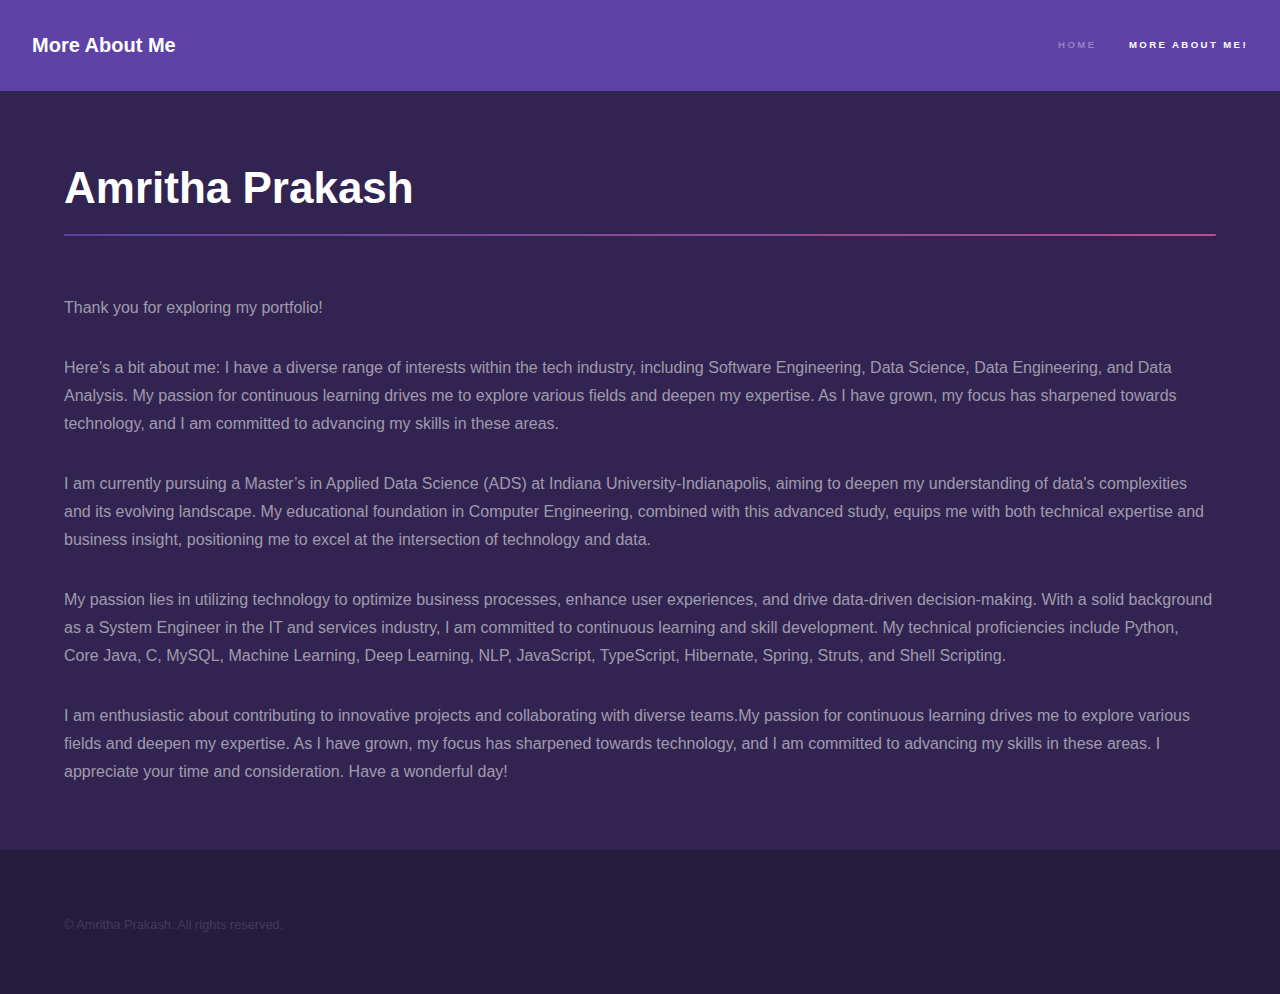
<file: moreaboutme.html>
<!DOCTYPE HTML>
<!--
	Hyperspace by HTML5 UP
	html5up.net | @ajlkn
	Free for personal and commercial use under the CCA 3.0 license (html5up.net/license)
-->
<html>
	<head>
		<title>Amritha - More about me!P</title>
		<meta charset="utf-8" />
		<meta name="viewport" content="width=device-width, initial-scale=1, user-scalable=no" />
		<link rel="stylesheet" href="assets/css/main.css" />
		<noscript><link rel="stylesheet" href="assets/css/noscript.css" /></noscript>
	</head>
	<body class="is-preload">

		<!-- Header -->
			<header id="header">
				<a href="index.html" class="title">More About Me</a>
				<nav>
					<ul>
						<li><a href="index.html">Home</a></li>
						<li><a href="moreaboutme.html" class="active">More About Me!</a></li>
					</ul>
				</nav>
			</header>

		<!-- Wrapper -->
			<div id="wrapper">

				<!-- Main -->
					<section id="main" class="wrapper">
						<div class="inner">
							<h1 class="major">Amritha Prakash</h1>
							<!--<span class="image fit"><img src="images/pic04.jpg" alt="" /></span>-->
							<p>Thank you for exploring my portfolio!</p>
							<p>Here’s a bit about me: I have a diverse range of interests within the tech industry, including Software Engineering, Data Science, Data Engineering, and Data Analysis. My passion for continuous learning drives me to explore various fields and deepen my expertise. As I have grown, my focus has sharpened towards technology, and I am committed to advancing my skills in these areas.</p>
							<p>I am currently pursuing a Master’s in Applied Data Science (ADS) at Indiana University-Indianapolis, aiming to deepen my understanding of data's complexities and its evolving landscape. My educational foundation in Computer Engineering, combined with this advanced study, equips me with both technical expertise and business insight, positioning me to excel at the intersection of technology and data.</p>
							<p>My passion lies in utilizing technology to optimize business processes, enhance user experiences, and drive data-driven decision-making. With a solid background as a System Engineer in the IT and services industry, I am committed to continuous learning and skill development. My technical proficiencies include Python, Core Java, C, MySQL, Machine Learning, Deep Learning, NLP, JavaScript, TypeScript, Hibernate, Spring, Struts, and Shell Scripting.</p>
							<p>I am enthusiastic about contributing to innovative projects and collaborating with diverse teams.My passion for continuous learning drives me to explore various fields and deepen my expertise. As I have grown, my focus has sharpened towards technology, and I am committed to advancing my skills in these areas. I appreciate your time and consideration. Have a wonderful day!</p>
						</div>
					</section>

			</div>

		<!-- Footer -->
			<footer id="footer" class="wrapper alt">
				<div class="inner">
					<ul class="menu">
						<li>&copy; Amritha Prakash. All rights reserved.</li>
					</ul>
				</div>
			</footer>

		<!-- Scripts -->
			<script src="assets/js/jquery.min.js"></script>
			<script src="assets/js/jquery.scrollex.min.js"></script>
			<script src="assets/js/jquery.scrolly.min.js"></script>
			<script src="assets/js/browser.min.js"></script>
			<script src="assets/js/breakpoints.min.js"></script>
			<script src="assets/js/util.js"></script>
			<script src="assets/js/main.js"></script>

	</body>
</html>
</file>
<file: assets/css/noscript.css>
/*
	Hyperspace by HTML5 UP
	html5up.net | @ajlkn
	Free for personal and commercial use under the CCA 3.0 license (html5up.net/license)
*/

/* Spotlights */

	.spotlights > section > .image:before {
		opacity: 0 !important;
	}

	.spotlights > section > .content > .inner {
		-moz-transform: none !important;
		-webkit-transform: none !important;
		-ms-transform: none !important;
		transform: none !important;
		opacity: 1 !important;
	}

/* Wrapper */

	.wrapper > .inner {
		opacity: 1 !important;
		-moz-transform: none !important;
		-webkit-transform: none !important;
		-ms-transform: none !important;
		transform: none !important;
	}

/* Sidebar */

	#sidebar > .inner {
		opacity: 1 !important;
	}

	#sidebar nav > ul > li {
		-moz-transform: none !important;
		-webkit-transform: none !important;
		-ms-transform: none !important;
		transform: none !important;
		opacity: 1 !important;
	}
</file>
<file: assets/css/main.css>
@import url(fontawesome-all.min.css);

/*
	Hyperspace by HTML5 UP
	html5up.net | @ajlkn
	Free for personal and commercial use under the CCA 3.0 license (html5up.net/license)
*/

html, body, div, span, applet, object,
iframe, h1, h2, h3, h4, h5, h6, p, blockquote,
pre, a, abbr, acronym, address, big, cite,
code, del, dfn, em, img, ins, kbd, q, s, samp,
small, strike, strong, sub, sup, tt, var, b,
u, i, center, dl, dt, dd, ol, ul, li, fieldset,
form, label, legend, table, caption, tbody,
tfoot, thead, tr, th, td, article, aside,
canvas, details, embed, figure, figcaption,
footer, header, hgroup, menu, nav, output, ruby,
section, summary, time, mark, audio, video {
	margin: 0;
	padding: 0;
	border: 0;
	font-size: 100%;
	font: inherit;
	vertical-align: baseline;}

article, aside, details, figcaption, figure,
footer, header, hgroup, menu, nav, section {
	display: block;}

body {
	line-height: 1;
}

ol, ul {
	list-style: none;
}

blockquote, q {
	quotes: none;
}

	blockquote:before, blockquote:after, q:before, q:after {
		content: '';
		content: none;
	}

table {
	border-collapse: collapse;
	border-spacing: 0;
}

body {
	-webkit-text-size-adjust: none;
}

mark {
	background-color: transparent;
	color: inherit;
}

input::-moz-focus-inner {
	border: 0;
	padding: 0;
}

input, select, textarea {
	-moz-appearance: none;
	-webkit-appearance: none;
	-ms-appearance: none;
	appearance: none;
}

/* Basic */

	@-ms-viewport {
		width: device-width;
	}

	body {
		-ms-overflow-style: scrollbar;
	}

	@media screen and (max-width: 480px) {

		html, body {
			min-width: 320px;
		}

	}

	html {
		box-sizing: border-box;
	}

	*, *:before, *:after {
		box-sizing: inherit;
	}

	body {
		background: #312450;
	}

		body.is-preload *, body.is-preload *:before, body.is-preload *:after {
			-moz-animation: none !important;
			-webkit-animation: none !important;
			-ms-animation: none !important;
			animation: none !important;
			-moz-transition: none !important;
			-webkit-transition: none !important;
			-ms-transition: none !important;
			transition: none !important;
		}

/* Type */

	body, input, select, textarea {
		color: rgba(255, 255, 255, 0.55);
		font-family: Arial, Helvetica, sans-serif;
		font-size: 16.5pt;
		font-weight: normal;
		line-height: 1.75;
	}

		@media screen and (max-width: 1680px) {

			body, input, select, textarea {
				font-size: 13pt;
			}

		}

		@media screen and (max-width: 1280px) {

			body, input, select, textarea {
				font-size: 12pt;
			}

		}

		@media screen and (max-width: 360px) {

			body, input, select, textarea {
				font-size: 11pt;
			}

		}

	a {
		-moz-transition: color 0.2s ease, border-bottom-color 0.2s ease;
		-webkit-transition: color 0.2s ease, border-bottom-color 0.2s ease;
		-ms-transition: color 0.2s ease, border-bottom-color 0.2s ease;
		transition: color 0.2s ease, border-bottom-color 0.2s ease;
		border-bottom: dotted 1px rgba(255, 255, 255, 0.35);
		color: inherit;
		text-decoration: none;
	}

		a:hover {
			border-bottom-color: transparent;
			color: #ffffff;
		}

	strong, b {
		color: #ffffff;
		font-weight: bold;
	}

	em, i {
		font-style: italic;
	}

	p {
		margin: 0 0 2em 0;
	}

	h1, h2, h3, h4, h5, h6 {
		color: #ffffff;
		font-weight: bold;
		line-height: 1.5;
		margin: 0 0 0.5em 0;
	}

		h1 a, h2 a, h3 a, h4 a, h5 a, h6 a {
			color: inherit;
			text-decoration: none;
		}

	h1 {
		font-size: 2.75em;
	}

		h1.major {
			margin: 0 0 1.3em 0;
			position: relative;
			padding-bottom: 0.35em;
		}

			h1.major:after {
				background-image: -moz-linear-gradient(to right, #5e42a6, #b74e91);
				background-image: -webkit-linear-gradient(to right, #5e42a6, #b74e91);
				background-image: -ms-linear-gradient(to right, #5e42a6, #b74e91);
				background-image: linear-gradient(to right, #5e42a6, #b74e91);
				-moz-transition: max-width 0.2s ease;
				-webkit-transition: max-width 0.2s ease;
				-ms-transition: max-width 0.2s ease;
				transition: max-width 0.2s ease;
				border-radius: 0.2em;
				bottom: 0;
				content: '';
				height: 0.05em;
				position: absolute;
				right: 0;
				width: 100%;
			}

	h2 {
		font-size: 1.75em;
	}

	h3 {
		font-size: 1.1em;
	}

	h4 {
		font-size: 1em;
	}

	h5 {
		font-size: 0.8em;
	}

	h6 {
		font-size: 0.6em;
	}

	@media screen and (max-width: 736px) {

		h1 {
			font-size: 2em;
		}

		h2 {
			font-size: 1.25em;
		}

		h3 {
			font-size: 1em;
		}

		h4 {
			font-size: 0.8em;
		}

		h5 {
			font-size: 0.6em;
		}

		h6 {
			font-size: 0.6em;
		}

	}

	sub {
		font-size: 0.8em;
		position: relative;
		top: 0.5em;
	}

	sup {
		font-size: 0.8em;
		position: relative;
		top: -0.5em;
	}

	blockquote {
		border-left: solid 4px rgba(255, 255, 255, 0.15);
		font-style: italic;
		margin: 0 0 2em 0;
		padding: 0.5em 0 0.5em 2em;
	}

	code {
		background: rgba(255, 255, 255, 0.05);
		border-radius: 0.25em;
		border: solid 1px rgba(255, 255, 255, 0.15);
		font-family: "Courier New", monospace;
		font-size: 0.9em;
		margin: 0 0.25em;
		padding: 0.25em 0.65em;
	}

	pre {
		-webkit-overflow-scrolling: touch;
		font-family: "Courier New", monospace;
		font-size: 0.9em;
		margin: 0 0 2em 0;
	}

		pre code {
			display: block;
			line-height: 1.75em;
			padding: 1em 1.5em;
			overflow-x: auto;
		}

	hr {
		border: 0;
		border-bottom: solid 1px rgba(255, 255, 255, 0.15);
		margin: 2em 0;
	}

		hr.major {
			margin: 3em 0;
		}

	.align-left {
		text-align: left;
	}

	.align-center {
		text-align: center;
	}

	.align-right {
		text-align: right;
	}

/* Row */

	.row {
		display: flex;
		flex-wrap: wrap;
		box-sizing: border-box;
		align-items: stretch;
	}

		.row > * {
			box-sizing: border-box;
		}

		.row.gtr-uniform > * > :last-child {
			margin-bottom: 0;
		}

		.row.aln-left {
			justify-content: flex-start;
		}

		.row.aln-center {
			justify-content: center;
		}

		.row.aln-right {
			justify-content: flex-end;
		}

		.row.aln-top {
			align-items: flex-start;
		}

		.row.aln-middle {
			align-items: center;
		}

		.row.aln-bottom {
			align-items: flex-end;
		}

		.row > .imp {
			order: -1;
		}

		.row > .col-1 {
			width: 8.33333%;
		}

		.row > .off-1 {
			margin-left: 8.33333%;
		}

		.row > .col-2 {
			width: 16.66667%;
		}

		.row > .off-2 {
			margin-left: 16.66667%;
		}

		.row > .col-3 {
			width: 25%;
		}

		.row > .off-3 {
			margin-left: 25%;
		}

		.row > .col-4 {
			width: 33.33333%;
		}

		.row > .off-4 {
			margin-left: 33.33333%;
		}

		.row > .col-5 {
			width: 41.66667%;
		}

		.row > .off-5 {
			margin-left: 41.66667%;
		}

		.row > .col-6 {
			width: 50%;
		}

		.row > .off-6 {
			margin-left: 50%;
		}

		.row > .col-7 {
			width: 58.33333%;
		}

		.row > .off-7 {
			margin-left: 58.33333%;
		}

		.row > .col-8 {
			width: 66.66667%;
		}

		.row > .off-8 {
			margin-left: 66.66667%;
		}

		.row > .col-9 {
			width: 75%;
		}

		.row > .off-9 {
			margin-left: 75%;
		}

		.row > .col-10 {
			width: 83.33333%;
		}

		.row > .off-10 {
			margin-left: 83.33333%;
		}

		.row > .col-11 {
			width: 91.66667%;
		}

		.row > .off-11 {
			margin-left: 91.66667%;
		}

		.row > .col-12 {
			width: 100%;
		}

		.row > .off-12 {
			margin-left: 100%;
		}

		.row.gtr-0 {
			margin-top: 0;
			margin-left: 0em;
		}

			.row.gtr-0 > * {
				padding: 0 0 0 0em;
			}

			.row.gtr-0.gtr-uniform {
				margin-top: 0em;
			}

				.row.gtr-0.gtr-uniform > * {
					padding-top: 0em;
				}

		.row.gtr-25 {
			margin-top: 0;
			margin-left: -0.375em;
		}

			.row.gtr-25 > * {
				padding: 0 0 0 0.375em;
			}

			.row.gtr-25.gtr-uniform {
				margin-top: -0.375em;
			}

				.row.gtr-25.gtr-uniform > * {
					padding-top: 0.375em;
				}

		.row.gtr-50 {
			margin-top: 0;
			margin-left: -0.75em;
		}

			.row.gtr-50 > * {
				padding: 0 0 0 0.75em;
			}

			.row.gtr-50.gtr-uniform {
				margin-top: -0.75em;
			}

				.row.gtr-50.gtr-uniform > * {
					padding-top: 0.75em;
				}

		.row {
			margin-top: 0;
			margin-left: -1.5em;
		}

			.row > * {
				padding: 0 0 0 1.5em;
			}

			.row.gtr-uniform {
				margin-top: -1.5em;
			}

				.row.gtr-uniform > * {
					padding-top: 1.5em;
				}

		.row.gtr-150 {
			margin-top: 0;
			margin-left: -2.25em;
		}

			.row.gtr-150 > * {
				padding: 0 0 0 2.25em;
			}

			.row.gtr-150.gtr-uniform {
				margin-top: -2.25em;
			}

				.row.gtr-150.gtr-uniform > * {
					padding-top: 2.25em;
				}

		.row.gtr-200 {
			margin-top: 0;
			margin-left: -3em;
		}

			.row.gtr-200 > * {
				padding: 0 0 0 3em;
			}

			.row.gtr-200.gtr-uniform {
				margin-top: -3em;
			}

				.row.gtr-200.gtr-uniform > * {
					padding-top: 3em;
				}

		@media screen and (max-width: 1680px) {

			.row {
				display: flex;
				flex-wrap: wrap;
				box-sizing: border-box;
				align-items: stretch;
			}

				.row > * {
					box-sizing: border-box;
				}

				.row.gtr-uniform > * > :last-child {
					margin-bottom: 0;
				}

				.row.aln-left {
					justify-content: flex-start;
				}

				.row.aln-center {
					justify-content: center;
				}

				.row.aln-right {
					justify-content: flex-end;
				}

				.row.aln-top {
					align-items: flex-start;
				}

				.row.aln-middle {
					align-items: center;
				}

				.row.aln-bottom {
					align-items: flex-end;
				}

				.row > .imp-xlarge {
					order: -1;
				}

				.row > .col-1-xlarge {
					width: 8.33333%;
				}

				.row > .off-1-xlarge {
					margin-left: 8.33333%;
				}

				.row > .col-2-xlarge {
					width: 16.66667%;
				}

				.row > .off-2-xlarge {
					margin-left: 16.66667%;
				}

				.row > .col-3-xlarge {
					width: 25%;
				}

				.row > .off-3-xlarge {
					margin-left: 25%;
				}

				.row > .col-4-xlarge {
					width: 33.33333%;
				}

				.row > .off-4-xlarge {
					margin-left: 33.33333%;
				}

				.row > .col-5-xlarge {
					width: 41.66667%;
				}

				.row > .off-5-xlarge {
					margin-left: 41.66667%;
				}

				.row > .col-6-xlarge {
					width: 50%;
				}

				.row > .off-6-xlarge {
					margin-left: 50%;
				}

				.row > .col-7-xlarge {
					width: 58.33333%;
				}

				.row > .off-7-xlarge {
					margin-left: 58.33333%;
				}

				.row > .col-8-xlarge {
					width: 66.66667%;
				}

				.row > .off-8-xlarge {
					margin-left: 66.66667%;
				}

				.row > .col-9-xlarge {
					width: 75%;
				}

				.row > .off-9-xlarge {
					margin-left: 75%;
				}

				.row > .col-10-xlarge {
					width: 83.33333%;
				}

				.row > .off-10-xlarge {
					margin-left: 83.33333%;
				}

				.row > .col-11-xlarge {
					width: 91.66667%;
				}

				.row > .off-11-xlarge {
					margin-left: 91.66667%;
				}

				.row > .col-12-xlarge {
					width: 100%;
				}

				.row > .off-12-xlarge {
					margin-left: 100%;
				}

				.row.gtr-0 {
					margin-top: 0;
					margin-left: 0em;
				}

					.row.gtr-0 > * {
						padding: 0 0 0 0em;
					}

					.row.gtr-0.gtr-uniform {
						margin-top: 0em;
					}

						.row.gtr-0.gtr-uniform > * {
							padding-top: 0em;
						}

				.row.gtr-25 {
					margin-top: 0;
					margin-left: -0.375em;
				}

					.row.gtr-25 > * {
						padding: 0 0 0 0.375em;
					}

					.row.gtr-25.gtr-uniform {
						margin-top: -0.375em;
					}

						.row.gtr-25.gtr-uniform > * {
							padding-top: 0.375em;
						}

				.row.gtr-50 {
					margin-top: 0;
					margin-left: -0.75em;
				}

					.row.gtr-50 > * {
						padding: 0 0 0 0.75em;
					}

					.row.gtr-50.gtr-uniform {
						margin-top: -0.75em;
					}

						.row.gtr-50.gtr-uniform > * {
							padding-top: 0.75em;
						}

				.row {
					margin-top: 0;
					margin-left: -1.5em;
				}

					.row > * {
						padding: 0 0 0 1.5em;
					}

					.row.gtr-uniform {
						margin-top: -1.5em;
					}

						.row.gtr-uniform > * {
							padding-top: 1.5em;
						}

				.row.gtr-150 {
					margin-top: 0;
					margin-left: -2.25em;
				}

					.row.gtr-150 > * {
						padding: 0 0 0 2.25em;
					}

					.row.gtr-150.gtr-uniform {
						margin-top: -2.25em;
					}

						.row.gtr-150.gtr-uniform > * {
							padding-top: 2.25em;
						}

				.row.gtr-200 {
					margin-top: 0;
					margin-left: -3em;
				}

					.row.gtr-200 > * {
						padding: 0 0 0 3em;
					}

					.row.gtr-200.gtr-uniform {
						margin-top: -3em;
					}

						.row.gtr-200.gtr-uniform > * {
							padding-top: 3em;
						}

		}

		@media screen and (max-width: 1280px) {

			.row {
				display: flex;
				flex-wrap: wrap;
				box-sizing: border-box;
				align-items: stretch;
			}

				.row > * {
					box-sizing: border-box;
				}

				.row.gtr-uniform > * > :last-child {
					margin-bottom: 0;
				}

				.row.aln-left {
					justify-content: flex-start;
				}

				.row.aln-center {
					justify-content: center;
				}

				.row.aln-right {
					justify-content: flex-end;
				}

				.row.aln-top {
					align-items: flex-start;
				}

				.row.aln-middle {
					align-items: center;
				}

				.row.aln-bottom {
					align-items: flex-end;
				}

				.row > .imp-large {
					order: -1;
				}

				.row > .col-1-large {
					width: 8.33333%;
				}

				.row > .off-1-large {
					margin-left: 8.33333%;
				}

				.row > .col-2-large {
					width: 16.66667%;
				}

				.row > .off-2-large {
					margin-left: 16.66667%;
				}

				.row > .col-3-large {
					width: 25%;
				}

				.row > .off-3-large {
					margin-left: 25%;
				}

				.row > .col-4-large {
					width: 33.33333%;
				}

				.row > .off-4-large {
					margin-left: 33.33333%;
				}

				.row > .col-5-large {
					width: 41.66667%;
				}

				.row > .off-5-large {
					margin-left: 41.66667%;
				}

				.row > .col-6-large {
					width: 50%;
				}

				.row > .off-6-large {
					margin-left: 50%;
				}

				.row > .col-7-large {
					width: 58.33333%;
				}

				.row > .off-7-large {
					margin-left: 58.33333%;
				}

				.row > .col-8-large {
					width: 66.66667%;
				}

				.row > .off-8-large {
					margin-left: 66.66667%;
				}

				.row > .col-9-large {
					width: 75%;
				}

				.row > .off-9-large {
					margin-left: 75%;
				}

				.row > .col-10-large {
					width: 83.33333%;
				}

				.row > .off-10-large {
					margin-left: 83.33333%;
				}

				.row > .col-11-large {
					width: 91.66667%;
				}

				.row > .off-11-large {
					margin-left: 91.66667%;
				}

				.row > .col-12-large {
					width: 100%;
				}

				.row > .off-12-large {
					margin-left: 100%;
				}

				.row.gtr-0 {
					margin-top: 0;
					margin-left: 0em;
				}

					.row.gtr-0 > * {
						padding: 0 0 0 0em;
					}

					.row.gtr-0.gtr-uniform {
						margin-top: 0em;
					}

						.row.gtr-0.gtr-uniform > * {
							padding-top: 0em;
						}

				.row.gtr-25 {
					margin-top: 0;
					margin-left: -0.375em;
				}

					.row.gtr-25 > * {
						padding: 0 0 0 0.375em;
					}

					.row.gtr-25.gtr-uniform {
						margin-top: -0.375em;
					}

						.row.gtr-25.gtr-uniform > * {
							padding-top: 0.375em;
						}

				.row.gtr-50 {
					margin-top: 0;
					margin-left: -0.75em;
				}

					.row.gtr-50 > * {
						padding: 0 0 0 0.75em;
					}

					.row.gtr-50.gtr-uniform {
						margin-top: -0.75em;
					}

						.row.gtr-50.gtr-uniform > * {
							padding-top: 0.75em;
						}

				.row {
					margin-top: 0;
					margin-left: -1.5em;
				}

					.row > * {
						padding: 0 0 0 1.5em;
					}

					.row.gtr-uniform {
						margin-top: -1.5em;
					}

						.row.gtr-uniform > * {
							padding-top: 1.5em;
						}

				.row.gtr-150 {
					margin-top: 0;
					margin-left: -2.25em;
				}

					.row.gtr-150 > * {
						padding: 0 0 0 2.25em;
					}

					.row.gtr-150.gtr-uniform {
						margin-top: -2.25em;
					}

						.row.gtr-150.gtr-uniform > * {
							padding-top: 2.25em;
						}

				.row.gtr-200 {
					margin-top: 0;
					margin-left: -3em;
				}

					.row.gtr-200 > * {
						padding: 0 0 0 3em;
					}

					.row.gtr-200.gtr-uniform {
						margin-top: -3em;
					}

						.row.gtr-200.gtr-uniform > * {
							padding-top: 3em;
						}

		}

		@media screen and (max-width: 980px) {

			.row {
				display: flex;
				flex-wrap: wrap;
				box-sizing: border-box;
				align-items: stretch;
			}

				.row > * {
					box-sizing: border-box;
				}

				.row.gtr-uniform > * > :last-child {
					margin-bottom: 0;
				}

				.row.aln-left {
					justify-content: flex-start;
				}

				.row.aln-center {
					justify-content: center;
				}

				.row.aln-right {
					justify-content: flex-end;
				}

				.row.aln-top {
					align-items: flex-start;
				}

				.row.aln-middle {
					align-items: center;
				}

				.row.aln-bottom {
					align-items: flex-end;
				}

				.row > .imp-medium {
					order: -1;
				}

				.row > .col-1-medium {
					width: 8.33333%;
				}

				.row > .off-1-medium {
					margin-left: 8.33333%;
				}

				.row > .col-2-medium {
					width: 16.66667%;
				}

				.row > .off-2-medium {
					margin-left: 16.66667%;
				}

				.row > .col-3-medium {
					width: 25%;
				}

				.row > .off-3-medium {
					margin-left: 25%;
				}

				.row > .col-4-medium {
					width: 33.33333%;
				}

				.row > .off-4-medium {
					margin-left: 33.33333%;
				}

				.row > .col-5-medium {
					width: 41.66667%;
				}

				.row > .off-5-medium {
					margin-left: 41.66667%;
				}

				.row > .col-6-medium {
					width: 50%;
				}

				.row > .off-6-medium {
					margin-left: 50%;
				}

				.row > .col-7-medium {
					width: 58.33333%;
				}

				.row > .off-7-medium {
					margin-left: 58.33333%;
				}

				.row > .col-8-medium {
					width: 66.66667%;
				}

				.row > .off-8-medium {
					margin-left: 66.66667%;
				}

				.row > .col-9-medium {
					width: 75%;
				}

				.row > .off-9-medium {
					margin-left: 75%;
				}

				.row > .col-10-medium {
					width: 83.33333%;
				}

				.row > .off-10-medium {
					margin-left: 83.33333%;
				}

				.row > .col-11-medium {
					width: 91.66667%;
				}

				.row > .off-11-medium {
					margin-left: 91.66667%;
				}

				.row > .col-12-medium {
					width: 100%;
				}

				.row > .off-12-medium {
					margin-left: 100%;
				}

				.row.gtr-0 {
					margin-top: 0;
					margin-left: 0em;
				}

					.row.gtr-0 > * {
						padding: 0 0 0 0em;
					}

					.row.gtr-0.gtr-uniform {
						margin-top: 0em;
					}

						.row.gtr-0.gtr-uniform > * {
							padding-top: 0em;
						}

				.row.gtr-25 {
					margin-top: 0;
					margin-left: -0.375em;
				}

					.row.gtr-25 > * {
						padding: 0 0 0 0.375em;
					}

					.row.gtr-25.gtr-uniform {
						margin-top: -0.375em;
					}

						.row.gtr-25.gtr-uniform > * {
							padding-top: 0.375em;
						}

				.row.gtr-50 {
					margin-top: 0;
					margin-left: -0.75em;
				}

					.row.gtr-50 > * {
						padding: 0 0 0 0.75em;
					}

					.row.gtr-50.gtr-uniform {
						margin-top: -0.75em;
					}

						.row.gtr-50.gtr-uniform > * {
							padding-top: 0.75em;
						}

				.row {
					margin-top: 0;
					margin-left: -1.5em;
				}

					.row > * {
						padding: 0 0 0 1.5em;
					}

					.row.gtr-uniform {
						margin-top: -1.5em;
					}

						.row.gtr-uniform > * {
							padding-top: 1.5em;
						}

				.row.gtr-150 {
					margin-top: 0;
					margin-left: -2.25em;
				}

					.row.gtr-150 > * {
						padding: 0 0 0 2.25em;
					}

					.row.gtr-150.gtr-uniform {
						margin-top: -2.25em;
					}

						.row.gtr-150.gtr-uniform > * {
							padding-top: 2.25em;
						}

				.row.gtr-200 {
					margin-top: 0;
					margin-left: -3em;
				}

					.row.gtr-200 > * {
						padding: 0 0 0 3em;
					}

					.row.gtr-200.gtr-uniform {
						margin-top: -3em;
					}

						.row.gtr-200.gtr-uniform > * {
							padding-top: 3em;
						}

		}

		@media screen and (max-width: 736px) {

			.row {
				display: flex;
				flex-wrap: wrap;
				box-sizing: border-box;
				align-items: stretch;
			}

				.row > * {
					box-sizing: border-box;
				}

				.row.gtr-uniform > * > :last-child {
					margin-bottom: 0;
				}

				.row.aln-left {
					justify-content: flex-start;
				}

				.row.aln-center {
					justify-content: center;
				}

				.row.aln-right {
					justify-content: flex-end;
				}

				.row.aln-top {
					align-items: flex-start;
				}

				.row.aln-middle {
					align-items: center;
				}

				.row.aln-bottom {
					align-items: flex-end;
				}

				.row > .imp-small {
					order: -1;
				}

				.row > .col-1-small {
					width: 8.33333%;
				}

				.row > .off-1-small {
					margin-left: 8.33333%;
				}

				.row > .col-2-small {
					width: 16.66667%;
				}

				.row > .off-2-small {
					margin-left: 16.66667%;
				}

				.row > .col-3-small {
					width: 25%;
				}

				.row > .off-3-small {
					margin-left: 25%;
				}

				.row > .col-4-small {
					width: 33.33333%;
				}

				.row > .off-4-small {
					margin-left: 33.33333%;
				}

				.row > .col-5-small {
					width: 41.66667%;
				}

				.row > .off-5-small {
					margin-left: 41.66667%;
				}

				.row > .col-6-small {
					width: 50%;
				}

				.row > .off-6-small {
					margin-left: 50%;
				}

				.row > .col-7-small {
					width: 58.33333%;
				}

				.row > .off-7-small {
					margin-left: 58.33333%;
				}

				.row > .col-8-small {
					width: 66.66667%;
				}

				.row > .off-8-small {
					margin-left: 66.66667%;
				}

				.row > .col-9-small {
					width: 75%;
				}

				.row > .off-9-small {
					margin-left: 75%;
				}

				.row > .col-10-small {
					width: 83.33333%;
				}

				.row > .off-10-small {
					margin-left: 83.33333%;
				}

				.row > .col-11-small {
					width: 91.66667%;
				}

				.row > .off-11-small {
					margin-left: 91.66667%;
				}

				.row > .col-12-small {
					width: 100%;
				}

				.row > .off-12-small {
					margin-left: 100%;
				}

				.row.gtr-0 {
					margin-top: 0;
					margin-left: 0em;
				}

					.row.gtr-0 > * {
						padding: 0 0 0 0em;
					}

					.row.gtr-0.gtr-uniform {
						margin-top: 0em;
					}

						.row.gtr-0.gtr-uniform > * {
							padding-top: 0em;
						}

				.row.gtr-25 {
					margin-top: 0;
					margin-left: -0.375em;
				}

					.row.gtr-25 > * {
						padding: 0 0 0 0.375em;
					}

					.row.gtr-25.gtr-uniform {
						margin-top: -0.375em;
					}

						.row.gtr-25.gtr-uniform > * {
							padding-top: 0.375em;
						}

				.row.gtr-50 {
					margin-top: 0;
					margin-left: -0.75em;
				}

					.row.gtr-50 > * {
						padding: 0 0 0 0.75em;
					}

					.row.gtr-50.gtr-uniform {
						margin-top: -0.75em;
					}

						.row.gtr-50.gtr-uniform > * {
							padding-top: 0.75em;
						}

				.row {
					margin-top: 0;
					margin-left: -1.5em;
				}

					.row > * {
						padding: 0 0 0 1.5em;
					}

					.row.gtr-uniform {
						margin-top: -1.5em;
					}

						.row.gtr-uniform > * {
							padding-top: 1.5em;
						}

				.row.gtr-150 {
					margin-top: 0;
					margin-left: -2.25em;
				}

					.row.gtr-150 > * {
						padding: 0 0 0 2.25em;
					}

					.row.gtr-150.gtr-uniform {
						margin-top: -2.25em;
					}

						.row.gtr-150.gtr-uniform > * {
							padding-top: 2.25em;
						}

				.row.gtr-200 {
					margin-top: 0;
					margin-left: -3em;
				}

					.row.gtr-200 > * {
						padding: 0 0 0 3em;
					}

					.row.gtr-200.gtr-uniform {
						margin-top: -3em;
					}

						.row.gtr-200.gtr-uniform > * {
							padding-top: 3em;
						}

		}

		@media screen and (max-width: 480px) {

			.row {
				display: flex;
				flex-wrap: wrap;
				box-sizing: border-box;
				align-items: stretch;
			}

				.row > * {
					box-sizing: border-box;
				}

				.row.gtr-uniform > * > :last-child {
					margin-bottom: 0;
				}

				.row.aln-left {
					justify-content: flex-start;
				}

				.row.aln-center {
					justify-content: center;
				}

				.row.aln-right {
					justify-content: flex-end;
				}

				.row.aln-top {
					align-items: flex-start;
				}

				.row.aln-middle {
					align-items: center;
				}

				.row.aln-bottom {
					align-items: flex-end;
				}

				.row > .imp-xsmall {
					order: -1;
				}

				.row > .col-1-xsmall {
					width: 8.33333%;
				}

				.row > .off-1-xsmall {
					margin-left: 8.33333%;
				}

				.row > .col-2-xsmall {
					width: 16.66667%;
				}

				.row > .off-2-xsmall {
					margin-left: 16.66667%;
				}

				.row > .col-3-xsmall {
					width: 25%;
				}

				.row > .off-3-xsmall {
					margin-left: 25%;
				}

				.row > .col-4-xsmall {
					width: 33.33333%;
				}

				.row > .off-4-xsmall {
					margin-left: 33.33333%;
				}

				.row > .col-5-xsmall {
					width: 41.66667%;
				}

				.row > .off-5-xsmall {
					margin-left: 41.66667%;
				}

				.row > .col-6-xsmall {
					width: 50%;
				}

				.row > .off-6-xsmall {
					margin-left: 50%;
				}

				.row > .col-7-xsmall {
					width: 58.33333%;
				}

				.row > .off-7-xsmall {
					margin-left: 58.33333%;
				}

				.row > .col-8-xsmall {
					width: 66.66667%;
				}

				.row > .off-8-xsmall {
					margin-left: 66.66667%;
				}

				.row > .col-9-xsmall {
					width: 75%;
				}

				.row > .off-9-xsmall {
					margin-left: 75%;
				}

				.row > .col-10-xsmall {
					width: 83.33333%;
				}

				.row > .off-10-xsmall {
					margin-left: 83.33333%;
				}

				.row > .col-11-xsmall {
					width: 91.66667%;
				}

				.row > .off-11-xsmall {
					margin-left: 91.66667%;
				}

				.row > .col-12-xsmall {
					width: 100%;
				}

				.row > .off-12-xsmall {
					margin-left: 100%;
				}

				.row.gtr-0 {
					margin-top: 0;
					margin-left: 0em;
				}

					.row.gtr-0 > * {
						padding: 0 0 0 0em;
					}

					.row.gtr-0.gtr-uniform {
						margin-top: 0em;
					}

						.row.gtr-0.gtr-uniform > * {
							padding-top: 0em;
						}

				.row.gtr-25 {
					margin-top: 0;
					margin-left: -0.375em;
				}

					.row.gtr-25 > * {
						padding: 0 0 0 0.375em;
					}

					.row.gtr-25.gtr-uniform {
						margin-top: -0.375em;
					}

						.row.gtr-25.gtr-uniform > * {
							padding-top: 0.375em;
						}

				.row.gtr-50 {
					margin-top: 0;
					margin-left: -0.75em;
				}

					.row.gtr-50 > * {
						padding: 0 0 0 0.75em;
					}

					.row.gtr-50.gtr-uniform {
						margin-top: -0.75em;
					}

						.row.gtr-50.gtr-uniform > * {
							padding-top: 0.75em;
						}

				.row {
					margin-top: 0;
					margin-left: -1.5em;
				}

					.row > * {
						padding: 0 0 0 1.5em;
					}

					.row.gtr-uniform {
						margin-top: -1.5em;
					}

						.row.gtr-uniform > * {
							padding-top: 1.5em;
						}

				.row.gtr-150 {
					margin-top: 0;
					margin-left: -2.25em;
				}

					.row.gtr-150 > * {
						padding: 0 0 0 2.25em;
					}

					.row.gtr-150.gtr-uniform {
						margin-top: -2.25em;
					}

						.row.gtr-150.gtr-uniform > * {
							padding-top: 2.25em;
						}

				.row.gtr-200 {
					margin-top: 0;
					margin-left: -3em;
				}

					.row.gtr-200 > * {
						padding: 0 0 0 3em;
					}

					.row.gtr-200.gtr-uniform {
						margin-top: -3em;
					}

						.row.gtr-200.gtr-uniform > * {
							padding-top: 3em;
						}

		}

/* Box */

	.box {
		border-radius: 0.25em;
		border: solid 1px rgba(255, 255, 255, 0.15);
		margin-bottom: 2em;
		padding: 1.5em;
	}

		.box > :last-child,
		.box > :last-child > :last-child,
		.box > :last-child > :last-child > :last-child {
			margin-bottom: 0;
		}

		.box.alt {
			border: 0;
			border-radius: 0;
			padding: 0;
		}

/* Button */

	input[type="submit"],
	input[type="reset"],
	input[type="button"],
	button,
	.button {
		-moz-appearance: none;
		-webkit-appearance: none;
		-ms-appearance: none;
		appearance: none;
		-moz-transition: border-color 0.2s ease;
		-webkit-transition: border-color 0.2s ease;
		-ms-transition: border-color 0.2s ease;
		transition: border-color 0.2s ease;
		background-color: transparent;
		border: solid 1px !important;
		border-color: rgba(255, 255, 255, 0.15) !important;
		border-radius: 3em;
		color: #ffffff !important;
		cursor: pointer;
		display: inline-block;
		font-size: 0.6em;
		font-weight: bold;
		height: calc(4.75em + 2px);
		letter-spacing: 0.25em;
		line-height: 4.75em;
		outline: 0;
		padding: 0 3.75em;
		position: relative;
		text-align: center;
		text-decoration: none;
		text-transform: uppercase;
		white-space: nowrap;
	}

		input[type="submit"]:after,
		input[type="reset"]:after,
		input[type="button"]:after,
		button:after,
		.button:after {
			-moz-transform: scale(0.25);
			-webkit-transform: scale(0.25);
			-ms-transform: scale(0.25);
			transform: scale(0.25);
			pointer-events: none;
			-moz-transition: opacity 0.2s ease, -moz-transform 0.2s ease;
			-webkit-transition: opacity 0.2s ease, -webkit-transform 0.2s ease;
			-ms-transition: opacity 0.2s ease, -ms-transform 0.2s ease;
			transition: opacity 0.2s ease, transform 0.2s ease;
			background: #ffffff;
			border-radius: 3em;
			content: '';
			height: 100%;
			left: 0;
			opacity: 0;
			position: absolute;
			top: 0;
			width: 100%;
		}

		input[type="submit"].icon:before,
		input[type="reset"].icon:before,
		input[type="button"].icon:before,
		button.icon:before,
		.button.icon:before {
			margin-right: 0.75em;
		}

		input[type="submit"].fit,
		input[type="reset"].fit,
		input[type="button"].fit,
		button.fit,
		.button.fit {
			width: 100%;
		}

		input[type="submit"].small,
		input[type="reset"].small,
		input[type="button"].small,
		button.small,
		.button.small {
			font-size: 0.4em;
		}

		input[type="submit"].large,
		input[type="reset"].large,
		input[type="button"].large,
		button.large,
		.button.large {
			font-size: 0.8em;
		}

		input[type="submit"].primary,
		input[type="reset"].primary,
		input[type="button"].primary,
		button.primary,
		.button.primary {
			background-color: #ffffff;
			color: #312450 !important;
		}

			input[type="submit"].primary:after,
			input[type="reset"].primary:after,
			input[type="button"].primary:after,
			button.primary:after,
			.button.primary:after {
				display: none;
			}

		input[type="submit"].disabled, input[type="submit"]:disabled,
		input[type="reset"].disabled,
		input[type="reset"]:disabled,
		input[type="button"].disabled,
		input[type="button"]:disabled,
		button.disabled,
		button:disabled,
		.button.disabled,
		.button:disabled {
			cursor: default;
			opacity: 0.5;
			pointer-events: none;
		}

		input[type="submit"]:hover,
		input[type="reset"]:hover,
		input[type="button"]:hover,
		button:hover,
		.button:hover {
			border-color: rgba(255, 255, 255, 0.55) !important;
		}

			input[type="submit"]:hover:after,
			input[type="reset"]:hover:after,
			input[type="button"]:hover:after,
			button:hover:after,
			.button:hover:after {
				opacity: 0.05;
				-moz-transform: scale(1);
				-webkit-transform: scale(1);
				-ms-transform: scale(1);
				transform: scale(1);
			}

			input[type="submit"]:hover:active,
			input[type="reset"]:hover:active,
			input[type="button"]:hover:active,
			button:hover:active,
			.button:hover:active {
				border-color: #ffffff !important;
			}

				input[type="submit"]:hover:active:after,
				input[type="reset"]:hover:active:after,
				input[type="button"]:hover:active:after,
				button:hover:active:after,
				.button:hover:active:after {
					opacity: 0.1;
				}

/* Features */

	.features {
		display: -moz-flex;
		display: -webkit-flex;
		display: -ms-flex;
		display: flex;
		-moz-flex-wrap: wrap;
		-webkit-flex-wrap: wrap;
		-ms-flex-wrap: wrap;
		flex-wrap: wrap;
		border-radius: 0.25em;
		border: solid 1px rgba(255, 255, 255, 0.15);
		background: rgba(255, 255, 255, 0.05);
		margin: 0 0 2em 0;
	}

		.features section {
			padding: 3.5em 3em 1em 7em ;
			width: 50%;
			border-top: solid 1px rgba(255, 255, 255, 0.15);
			position: relative;
		}

			.features section:nth-child(-n + 2) {
				border-top-width: 0;
			}

			.features section:nth-child(2n) {
				border-left: solid 1px rgba(255, 255, 255, 0.15);
			}

			.features section .icon {
				-moz-transition: opacity 0.5s ease, -moz-transform 0.5s ease;
				-webkit-transition: opacity 0.5s ease, -webkit-transform 0.5s ease;
				-ms-transition: opacity 0.5s ease, -ms-transform 0.5s ease;
				transition: opacity 0.5s ease, transform 0.5s ease;
				-moz-transition-delay: 1s;
				-webkit-transition-delay: 1s;
				-ms-transition-delay: 1s;
				transition-delay: 1s;
				-moz-transform: scale(1);
				-webkit-transform: scale(1);
				-ms-transform: scale(1);
				transform: scale(1);
				position: absolute;
				left: 3em;
				top: 3em;
				opacity: 1;
			}

			.features section:nth-child(1) .icon {
				-moz-transition-delay: 0.15s;
				-webkit-transition-delay: 0.15s;
				-ms-transition-delay: 0.15s;
				transition-delay: 0.15s;
			}

			.features section:nth-child(2) .icon {
				-moz-transition-delay: 0.3s;
				-webkit-transition-delay: 0.3s;
				-ms-transition-delay: 0.3s;
				transition-delay: 0.3s;
			}

			.features section:nth-child(3) .icon {
				-moz-transition-delay: 0.45s;
				-webkit-transition-delay: 0.45s;
				-ms-transition-delay: 0.45s;
				transition-delay: 0.45s;
			}

			.features section:nth-child(4) .icon {
				-moz-transition-delay: 0.6s;
				-webkit-transition-delay: 0.6s;
				-ms-transition-delay: 0.6s;
				transition-delay: 0.6s;
			}

			.features section:nth-child(5) .icon {
				-moz-transition-delay: 0.75s;
				-webkit-transition-delay: 0.75s;
				-ms-transition-delay: 0.75s;
				transition-delay: 0.75s;
			}

			.features section:nth-child(6) .icon {
				-moz-transition-delay: 0.9s;
				-webkit-transition-delay: 0.9s;
				-ms-transition-delay: 0.9s;
				transition-delay: 0.9s;
			}

			.features section:nth-child(7) .icon {
				-moz-transition-delay: 1.05s;
				-webkit-transition-delay: 1.05s;
				-ms-transition-delay: 1.05s;
				transition-delay: 1.05s;
			}

			.features section:nth-child(8) .icon {
				-moz-transition-delay: 1.2s;
				-webkit-transition-delay: 1.2s;
				-ms-transition-delay: 1.2s;
				transition-delay: 1.2s;
			}

			.features section:nth-child(9) .icon {
				-moz-transition-delay: 1.35s;
				-webkit-transition-delay: 1.35s;
				-ms-transition-delay: 1.35s;
				transition-delay: 1.35s;
			}

			.features section:nth-child(10) .icon {
				-moz-transition-delay: 1.5s;
				-webkit-transition-delay: 1.5s;
				-ms-transition-delay: 1.5s;
				transition-delay: 1.5s;
			}

			.features section:nth-child(11) .icon {
				-moz-transition-delay: 1.65s;
				-webkit-transition-delay: 1.65s;
				-ms-transition-delay: 1.65s;
				transition-delay: 1.65s;
			}

			.features section:nth-child(12) .icon {
				-moz-transition-delay: 1.8s;
				-webkit-transition-delay: 1.8s;
				-ms-transition-delay: 1.8s;
				transition-delay: 1.8s;
			}

			.features section:nth-child(13) .icon {
				-moz-transition-delay: 1.95s;
				-webkit-transition-delay: 1.95s;
				-ms-transition-delay: 1.95s;
				transition-delay: 1.95s;
			}

			.features section:nth-child(14) .icon {
				-moz-transition-delay: 2.1s;
				-webkit-transition-delay: 2.1s;
				-ms-transition-delay: 2.1s;
				transition-delay: 2.1s;
			}

			.features section:nth-child(15) .icon {
				-moz-transition-delay: 2.25s;
				-webkit-transition-delay: 2.25s;
				-ms-transition-delay: 2.25s;
				transition-delay: 2.25s;
			}

			.features section:nth-child(16) .icon {
				-moz-transition-delay: 2.4s;
				-webkit-transition-delay: 2.4s;
				-ms-transition-delay: 2.4s;
				transition-delay: 2.4s;
			}

			.features section:nth-child(17) .icon {
				-moz-transition-delay: 2.55s;
				-webkit-transition-delay: 2.55s;
				-ms-transition-delay: 2.55s;
				transition-delay: 2.55s;
			}

			.features section:nth-child(18) .icon {
				-moz-transition-delay: 2.7s;
				-webkit-transition-delay: 2.7s;
				-ms-transition-delay: 2.7s;
				transition-delay: 2.7s;
			}

			.features section:nth-child(19) .icon {
				-moz-transition-delay: 2.85s;
				-webkit-transition-delay: 2.85s;
				-ms-transition-delay: 2.85s;
				transition-delay: 2.85s;
			}

			.features section:nth-child(20) .icon {
				-moz-transition-delay: 3s;
				-webkit-transition-delay: 3s;
				-ms-transition-delay: 3s;
				transition-delay: 3s;
			}

		.features.inactive section .icon {
			-moz-transform: scale(0.5);
			-webkit-transform: scale(0.5);
			-ms-transform: scale(0.5);
			transform: scale(0.5);
			opacity: 0;
		}

		@media screen and (max-width: 980px) {

			.features {
				display: block;
			}

				.features section {
					border-top-width: 1px !important;
					border-left-width: 0 !important;
					width: 100%;
				}

					.features section:first-child {
						border-top-width: 0 !important;
					}

		}

		@media screen and (max-width: 736px) {

			.features section {
				padding: 2.5em 1.5em 0.1em 5.5em ;
			}

				.features section .icon {
					left: 1.5em;
					top: 2em;
				}

		}

		@media screen and (max-width: 480px) {

			.features section {
				padding: 2em 1.5em 0.1em 1.5em ;
			}

				.features section .icon {
					left: 0;
					position: relative;
					top: 0;
				}

		}

/* Form */

	form {
		margin: 0 0 2em 0;
	}

		form > :last-child {
			margin-bottom: 0;
		}

		form > .fields {
			display: -moz-flex;
			display: -webkit-flex;
			display: -ms-flex;
			display: flex;
			-moz-flex-wrap: wrap;
			-webkit-flex-wrap: wrap;
			-ms-flex-wrap: wrap;
			flex-wrap: wrap;
			width: calc(100% + 3em);
			margin: -1.5em 0 2em -1.5em;
		}

			form > .fields > .field {
				-moz-flex-grow: 0;
				-webkit-flex-grow: 0;
				-ms-flex-grow: 0;
				flex-grow: 0;
				-moz-flex-shrink: 0;
				-webkit-flex-shrink: 0;
				-ms-flex-shrink: 0;
				flex-shrink: 0;
				padding: 1.5em 0 0 1.5em;
				width: calc(100% - 1.5em);
			}

				form > .fields > .field.half {
					width: calc(50% - 0.75em);
				}

				form > .fields > .field.third {
					width: calc(100%/3 - 0.5em);
				}

				form > .fields > .field.quarter {
					width: calc(25% - 0.375em);
				}

		@media screen and (max-width: 480px) {

			form > .fields {
				width: calc(100% + 3em);
				margin: -1.5em 0 2em -1.5em;
			}

				form > .fields > .field {
					padding: 1.5em 0 0 1.5em;
					width: calc(100% - 1.5em);
				}

					form > .fields > .field.half {
						width: calc(100% - 1.5em);
					}

					form > .fields > .field.third {
						width: calc(100% - 1.5em);
					}

					form > .fields > .field.quarter {
						width: calc(100% - 1.5em);
					}

		}

	label {
		color: #ffffff;
		font-weight: bold;
		line-height: 1.5;
		margin: 0 0 0.7em 0;
		display: block;
		font-size: 1.1em;
	}

	input[type="text"],
	input[type="password"],
	input[type="email"],
	input[type="tel"],
	select,
	textarea {
		-moz-appearance: none;
		-webkit-appearance: none;
		-ms-appearance: none;
		appearance: none;
		background: rgba(255, 255, 255, 0.05);
		border-radius: 0.25em;
		border: none;
		border: solid 1px rgba(255, 255, 255, 0.15);
		color: inherit;
		display: block;
		outline: 0;
		padding: 0 1em;
		text-decoration: none;
		width: 100%;
	}

		input[type="text"]:invalid,
		input[type="password"]:invalid,
		input[type="email"]:invalid,
		input[type="tel"]:invalid,
		select:invalid,
		textarea:invalid {
			box-shadow: none;
		}

		input[type="text"]:focus,
		input[type="password"]:focus,
		input[type="email"]:focus,
		input[type="tel"]:focus,
		select:focus,
		textarea:focus {
			border-color: #ffffff;
			box-shadow: 0 0 0 1px #ffffff;
		}

	select {
		background-image: url("data:image/svg+xml;charset=utf8,%3Csvg xmlns='http://www.w3.org/2000/svg' width='40' height='40' preserveAspectRatio='none' viewBox='0 0 40 40'%3E%3Cpath d='M9.4,12.3l10.4,10.4l10.4-10.4c0.2-0.2,0.5-0.4,0.9-0.4c0.3,0,0.6,0.1,0.9,0.4l3.3,3.3c0.2,0.2,0.4,0.5,0.4,0.9 c0,0.4-0.1,0.6-0.4,0.9L20.7,31.9c-0.2,0.2-0.5,0.4-0.9,0.4c-0.3,0-0.6-0.1-0.9-0.4L4.3,17.3c-0.2-0.2-0.4-0.5-0.4-0.9 c0-0.4,0.1-0.6,0.4-0.9l3.3-3.3c0.2-0.2,0.5-0.4,0.9-0.4S9.1,12.1,9.4,12.3z' fill='rgba(255, 255, 255, 0.15)' /%3E%3C/svg%3E");
		background-size: 1.25rem;
		background-repeat: no-repeat;
		background-position: calc(100% - 1rem) center;
		height: 2.75em;
		padding-right: 2.75em;
		text-overflow: ellipsis;
	}

		select option {
			color: #ffffff;
			background: #312450;
		}

		select:focus::-ms-value {
			background-color: transparent;
		}

		select::-ms-expand {
			display: none;
		}

	input[type="text"],
	input[type="password"],
	input[type="email"],
	select {
		height: 2.75em;
	}

	textarea {
		padding: 0.75em 1em;
	}

		body.is-ie textarea {
			min-height: 10em;
		}

	input[type="checkbox"],
	input[type="radio"] {
		-moz-appearance: none;
		-webkit-appearance: none;
		-ms-appearance: none;
		appearance: none;
		display: block;
		float: left;
		margin-right: -2em;
		opacity: 0;
		width: 1em;
		z-index: -1;
	}

		input[type="checkbox"] + label,
		input[type="radio"] + label {
			text-decoration: none;
			color: rgba(255, 255, 255, 0.55);
			cursor: pointer;
			display: inline-block;
			font-size: 1em;
			font-weight: normal;
			padding-left: 2.4em;
			padding-right: 0.75em;
			position: relative;
		}

			input[type="checkbox"] + label:before,
			input[type="radio"] + label:before {
				-moz-osx-font-smoothing: grayscale;
				-webkit-font-smoothing: antialiased;
				display: inline-block;
				font-style: normal;
				font-variant: normal;
				text-rendering: auto;
				line-height: 1;
				text-transform: none !important;
				font-family: 'Font Awesome 5 Free';
				font-weight: 900;
			}

			input[type="checkbox"] + label:before,
			input[type="radio"] + label:before {
				background: rgba(255, 255, 255, 0.05);
				border-radius: 0.25em;
				border: solid 1px rgba(255, 255, 255, 0.15);
				content: '';
				display: inline-block;
				font-size: 0.8em;
				height: 2.0625em;
				left: 0;
				line-height: 2.0625em;
				position: absolute;
				text-align: center;
				top: 0;
				width: 2.0625em;
			}

		input[type="checkbox"]:checked + label:before,
		input[type="radio"]:checked + label:before {
			background: #ffffff;
			border-color: #ffffff;
			color: #b74e91;
			content: '\f00c';
		}

		input[type="checkbox"]:focus + label:before,
		input[type="radio"]:focus + label:before {
			border-color: #ffffff;
			box-shadow: 0 0 0 1px #ffffff;
		}

	input[type="checkbox"] + label:before {
		border-radius: 0.25em;
	}

	input[type="radio"] + label:before {
		border-radius: 100%;
	}

	::-webkit-input-placeholder {
		color: rgba(255, 255, 255, 0.35) !important;
		opacity: 1.0;
	}

	:-moz-placeholder {
		color: rgba(255, 255, 255, 0.35) !important;
		opacity: 1.0;
	}

	::-moz-placeholder {
		color: rgba(255, 255, 255, 0.35) !important;
		opacity: 1.0;
	}

	:-ms-input-placeholder {
		color: rgba(255, 255, 255, 0.35) !important;
		opacity: 1.0;
	}

/* Icon */

	.icon {
		text-decoration: none;
		border-bottom: none;
		position: relative;
	}

		.icon:before {
			-moz-osx-font-smoothing: grayscale;
			-webkit-font-smoothing: antialiased;
			display: inline-block;
			font-style: normal;
			font-variant: normal;
			text-rendering: auto;
			line-height: 1;
			text-transform: none !important;
			font-family: 'Font Awesome 5 Free';
			font-weight: 400;
		}

		.icon > .label {
			display: none;
		}

		.icon:before {
			line-height: inherit;
		}

		.icon.solid:before {
			font-weight: 900;
		}

		.icon.brands:before {
			font-family: 'Font Awesome 5 Brands';
		}

		.icon.major {
			width: 2.5em;
			height: 2.5em;
			display: block;
			background: #ffffff;
			border-radius: 100%;
			color: #312450;
			text-align: center;
			line-height: 2.5em;
			margin: 0 0 1.3em 0;
		}

			.icon.major:before {
				font-size: 1.25em;
			}

				.wrapper.style1 .icon.major:before {
					color: #5e42a6;
				}

				.wrapper.style1-alt .icon.major:before {
					color: #493382;
				}

				.wrapper.style2 .icon.major:before {
					color: #5052b5;
				}

				.wrapper.style2-alt .icon.major:before {
					color: #3e4094;
				}

				.wrapper.style3 .icon.major:before {
					color: #b74e91;
				}

				.wrapper.style3-alt .icon.major:before {
					color: #953d75;
				}

/* Image */

	.image {
		border-radius: 0.25em;
		border: 0;
		display: inline-block;
		position: relative;
	}

		.image img {
			border-radius: 0.25em;
			display: block;
		}

		.image.left, .image.right {
			max-width: 40%;
		}

			.image.left img, .image.right img {
				width: 100%;
			}

		.image.left {
			float: left;
			margin: 0 1.5em 1em 0;
			top: 0.25em;
		}

		.image.right {
			float: right;
			margin: 0 0 1em 1.5em;
			top: 0.25em;
		}

		.image.fit {
			display: block;
			margin: 0 0 2em 0;
			width: 100%;
		}

			.image.fit img {
				width: 100%;
			}

		.image.main {
			display: block;
			margin: 0 0 3em 0;
			width: 100%;
		}

			.image.main img {
				width: 100%;
			}

/* List */

	ol {
		list-style: decimal;
		margin: 0 0 2em 0;
		padding-left: 1.25em;
	}

		ol li {
			padding-left: 0.25em;
		}

	ul {
		list-style: disc;
		margin: 0 0 2em 0;
		padding-left: 1em;
	}

		ul li {
			padding-left: 0.5em;
		}

		ul.alt {
			list-style: none;
			padding-left: 0;
		}

			ul.alt li {
				border-top: solid 1px rgba(255, 255, 255, 0.15);
				padding: 0.5em 0;
			}

				ul.alt li:first-child {
					border-top: 0;
					padding-top: 0;
				}

	dl {
		margin: 0 0 2em 0;
	}

		dl dt {
			display: block;
			font-weight: bold;
			margin: 0 0 1em 0;
		}

		dl dd {
			margin-left: 2em;
		}

/* Actions */

	ul.actions {
		display: -moz-flex;
		display: -webkit-flex;
		display: -ms-flex;
		display: flex;
		cursor: default;
		list-style: none;
		margin-left: -1em;
		padding-left: 0;
	}

		ul.actions li {
			padding: 0 0 0 1em;
			vertical-align: middle;
		}

		ul.actions.special {
			-moz-justify-content: center;
			-webkit-justify-content: center;
			-ms-justify-content: center;
			justify-content: center;
			width: 100%;
			margin-left: 0;
		}

			ul.actions.special li:first-child {
				padding-left: 0;
			}

		ul.actions.stacked {
			-moz-flex-direction: column;
			-webkit-flex-direction: column;
			-ms-flex-direction: column;
			flex-direction: column;
			margin-left: 0;
		}

			ul.actions.stacked li {
				padding: 1.3em 0 0 0;
			}

				ul.actions.stacked li:first-child {
					padding-top: 0;
				}

		ul.actions.fit {
			width: calc(100% + 1em);
		}

			ul.actions.fit li {
				-moz-flex-grow: 1;
				-webkit-flex-grow: 1;
				-ms-flex-grow: 1;
				flex-grow: 1;
				-moz-flex-shrink: 1;
				-webkit-flex-shrink: 1;
				-ms-flex-shrink: 1;
				flex-shrink: 1;
				width: 100%;
			}

				ul.actions.fit li > * {
					width: 100%;
				}

			ul.actions.fit.stacked {
				width: 100%;
			}

		@media screen and (max-width: 480px) {

			ul.actions:not(.fixed) {
				-moz-flex-direction: column;
				-webkit-flex-direction: column;
				-ms-flex-direction: column;
				flex-direction: column;
				margin-left: 0;
				width: 100% !important;
			}

				ul.actions:not(.fixed) li {
					-moz-flex-grow: 1;
					-webkit-flex-grow: 1;
					-ms-flex-grow: 1;
					flex-grow: 1;
					-moz-flex-shrink: 1;
					-webkit-flex-shrink: 1;
					-ms-flex-shrink: 1;
					flex-shrink: 1;
					padding: 1em 0 0 0;
					text-align: center;
					width: 100%;
				}

					ul.actions:not(.fixed) li > * {
						width: 100%;
					}

					ul.actions:not(.fixed) li:first-child {
						padding-top: 0;
					}

					ul.actions:not(.fixed) li input[type="submit"],
					ul.actions:not(.fixed) li input[type="reset"],
					ul.actions:not(.fixed) li input[type="button"],
					ul.actions:not(.fixed) li button,
					ul.actions:not(.fixed) li .button {
						width: 100%;
					}

						ul.actions:not(.fixed) li input[type="submit"].icon:before,
						ul.actions:not(.fixed) li input[type="reset"].icon:before,
						ul.actions:not(.fixed) li input[type="button"].icon:before,
						ul.actions:not(.fixed) li button.icon:before,
						ul.actions:not(.fixed) li .button.icon:before {
							margin-left: -0.5rem;
						}

		}

/* Contact */

	ul.contact {
		list-style: none;
		padding: 0;
	}

		ul.contact > li {
			padding: 0;
			margin: 1.5em 0 0 0;
		}

			ul.contact > li:first-child {
				margin-top: 0;
			}

/* Icons */

	ul.icons {
		cursor: default;
		list-style: none;
		padding-left: 0;
	}

		ul.icons li {
			display: inline-block;
			padding: 0 0.75em 0 0;
		}

			ul.icons li:last-child {
				padding-right: 0;
			}

			ul.icons li > a, ul.icons li > span {
				border: 0;
			}

				ul.icons li > a .label, ul.icons li > span .label {
					display: none;
				}

/* Menu */

	ul.menu {
		list-style: none;
		padding: 0;
	}

		ul.menu > li {
			border-left: solid 1px rgba(255, 255, 255, 0.15);
			display: inline-block;
			line-height: 1;
			margin-left: 1.5em;
			padding: 0 0 0 1.5em;
		}

			ul.menu > li:first-child {
				border-left: 0;
				margin: 0;
				padding-left: 0;
			}

		@media screen and (max-width: 480px) {

			ul.menu > li {
				border-left: 0;
				display: block;
				line-height: inherit;
				margin: 0.5em 0 0 0;
				padding-left: 0;
			}

		}

/* Section/Article */

	section.special, article.special {
		text-align: center;
	}

	header p {
		color: rgba(255, 255, 255, 0.35);
		position: relative;
		margin: 0 0 1.5em 0;
	}

	header h2 + p {
		font-size: 1.25em;
		margin-top: -1em;
		line-height: 1.5em;
	}

	header h3 + p {
		font-size: 1.1em;
		margin-top: -0.8em;
		line-height: 1.5em;
	}

	header h4 + p,
	header h5 + p,
	header h6 + p {
		font-size: 0.9em;
		margin-top: -0.6em;
		line-height: 1.5em;
	}

/* Split */

	.split {
		display: -moz-flex;
		display: -webkit-flex;
		display: -ms-flex;
		display: flex;
	}

		.split > * {
			width: calc(50% - 2.5em);
		}

		.split > :nth-child(2n - 1) {
			padding-right: 2.5em;
			border-right: solid 1px rgba(255, 255, 255, 0.15);
		}

		.split > :nth-child(2n) {
			padding-left: 2.5em;
		}

		.split.style1 > :nth-child(2n - 1) {
			width: calc(66.66666% - 2.5em);
		}

		.split.style1 > :nth-child(2n) {
			width: calc(33.33333% - 2.5em);
		}

		@media screen and (max-width: 1680px) {

			.split > * {
				width: calc(50% - 2em);
			}

			.split > :nth-child(2n - 1) {
				padding-right: 2em;
			}

			.split > :nth-child(2n) {
				padding-left: 2em;
			}

			.split.style1 > :nth-child(2n - 1) {
				width: calc(66.66666% - 2em);
			}

			.split.style1 > :nth-child(2n) {
				width: calc(33.33333% - 2em);
			}

		}

		@media screen and (max-width: 980px) {

			.split {
				display: block;
			}

				.split > * {
					border-top: solid 1px rgba(255, 255, 255, 0.15);
					margin: 4em 0 0 0;
					padding: 4em 0 0 0;
					width: 100% !important;
				}

				.split > :nth-child(2n - 1) {
					border-right: 0;
					padding-right: 0;
				}

				.split > :nth-child(2n) {
					padding-left: 0;
				}

				.split > :first-child {
					border-top: 0;
					margin-top: 0;
					padding-top: 0;
				}

		}

		@media screen and (max-width: 736px) {

			.split > * {
				margin: 3em 0 0 0;
				padding: 3em 0 0 0;
			}

		}

/* Spotlights */

	.spotlights > section {
		display: -moz-flex;
		display: -webkit-flex;
		display: -ms-flex;
		display: flex;
		-moz-flex-direction: row;
		-webkit-flex-direction: row;
		-ms-flex-direction: row;
		flex-direction: row;
		min-height: 22.5em;
	}

		body.is-ie .spotlights > section {
			min-height: 0;
		}

		.spotlights > section > .image {
			background-position: center center;
			background-size: cover;
			border-radius: 0;
			display: block;
			position: relative;
			width: 25em;
		}

			.spotlights > section > .image img {
				border-radius: 0;
				display: block;
			}

			.spotlights > section > .image:before {
				-moz-transition: opacity 1s ease;
				-webkit-transition: opacity 1s ease;
				-ms-transition: opacity 1s ease;
				transition: opacity 1s ease;
				background: rgba(49, 36, 80, 0.9);
				content: '';
				display: block;
				height: 100%;
				left: 0;
				opacity: 0;
				position: absolute;
				top: 0;
				width: 100%;
			}

		.spotlights > section > .content {
			padding: 4em 5em 2em 5em ;
			display: -moz-flex;
			display: -webkit-flex;
			display: -ms-flex;
			display: flex;
			-moz-flex-direction: column;
			-webkit-flex-direction: column;
			-ms-flex-direction: column;
			flex-direction: column;
			-moz-justify-content: center;
			-webkit-justify-content: center;
			-ms-justify-content: center;
			justify-content: center;
			width: 50em;
			-ms-flex: 1;
		}

			.spotlights > section > .content > .inner {
				-moz-transform: translateX(0) translateY(0);
				-webkit-transform: translateX(0) translateY(0);
				-ms-transform: translateX(0) translateY(0);
				transform: translateX(0) translateY(0);
				-moz-transition: opacity 1s ease, -moz-transform 1s ease;
				-webkit-transition: opacity 1s ease, -webkit-transform 1s ease;
				-ms-transition: opacity 1s ease, -ms-transform 1s ease;
				transition: opacity 1s ease, transform 1s ease;
				opacity: 1;
			}

		.spotlights > section:nth-child(2) {
			background-color: rgba(0, 0, 0, 0.05);
		}

		.spotlights > section:nth-child(3) {
			background-color: rgba(0, 0, 0, 0.1);
		}

		.spotlights > section.inactive > .image:before,
		body.is-preload .spotlights > section > .image:before {
			opacity: 1;
		}

		.spotlights > section.inactive > .content > .inner,
		body.is-preload .spotlights > section > .content > .inner {
			-moz-transform: translateX(-1em);
			-webkit-transform: translateX(-1em);
			-ms-transform: translateX(-1em);
			transform: translateX(-1em);
			opacity: 0;
		}

		@media screen and (max-width: 1680px) {

			.spotlights > section > .content {
				padding: 4em 4em 2em 4em ;
			}

		}

		@media screen and (max-width: 980px) {

			.spotlights > section {
				display: block;
			}

				.spotlights > section > .image {
					width: 100%;
					height: 50vh;
				}

				.spotlights > section > .content {
					width: 100%;
				}

				.spotlights > section.inactive > .content > .inner,
				body.is-preload .spotlights > section > .content > .inner {
					-moz-transform: translateY(1em);
					-webkit-transform: translateY(1em);
					-ms-transform: translateY(1em);
					transform: translateY(1em);
				}

		}

		@media screen and (max-width: 736px) {

			.spotlights > section > .image {
				height: 50vh;
				min-height: 15em;
			}

			.spotlights > section > .content {
				padding: 3em 2em 1em 2em ;
			}

		}

/* Table */

	.table-wrapper {
		-webkit-overflow-scrolling: touch;
		overflow-x: auto;
	}

	table {
		margin: 0 0 2em 0;
		width: 100%;
	}

		table tbody tr {
			border: solid 1px rgba(255, 255, 255, 0.15);
			border-left: 0;
			border-right: 0;
		}

			table tbody tr:nth-child(2n + 1) {
				background-color: rgba(255, 255, 255, 0.05);
			}

		table td {
			padding: 0.75em 0.75em;
		}

		table th {
			color: #ffffff;
			font-size: 1em;
			font-weight: bold;
			padding: 0 0.75em 0.75em 0.75em;
			text-align: left;
		}

		table thead {
			border-bottom: solid 2px rgba(255, 255, 255, 0.15);
		}

		table tfoot {
			border-top: solid 2px rgba(255, 255, 255, 0.15);
		}

		table.alt {
			border-collapse: separate;
		}

			table.alt tbody tr td {
				border: solid 1px rgba(255, 255, 255, 0.15);
				border-left-width: 0;
				border-top-width: 0;
			}

				table.alt tbody tr td:first-child {
					border-left-width: 1px;
				}

			table.alt tbody tr:first-child td {
				border-top-width: 1px;
			}

			table.alt thead {
				border-bottom: 0;
			}

			table.alt tfoot {
				border-top: 0;
			}

/* Wrapper */

	.wrapper {
		position: relative;
	}

		.wrapper > .inner {
			padding: 5em 5em 3em 5em ;
			max-width: 100%;
			width: 75em;
		}

			@media screen and (max-width: 1680px) {

				.wrapper > .inner {
					padding: 4em 4em 2em 4em ;
				}

			}

			@media screen and (max-width: 1280px) {

				.wrapper > .inner {
					width: 100%;
				}

			}

			@media screen and (max-width: 736px) {

				.wrapper > .inner {
					padding: 3em 2em 1em 2em ;
				}

			}

		.wrapper.alt {
			background-color: #261c3e;
		}

		.wrapper.style1 {
			background-color: #5e42a6;
		}

		.wrapper.style1-alt {
			background-color: #493382;
		}

		.wrapper.style2 {
			background-color: #5052b5;
		}

		.wrapper.style2-alt {
			background-color: #3e4094;
		}

		.wrapper.style3 {
			background-color: #b74e91;
		}

		.wrapper.style3-alt {
			background-color: #953d75;
		}

		.wrapper.fullscreen {
			display: -moz-flex;
			display: -webkit-flex;
			display: -ms-flex;
			display: flex;
			-moz-flex-direction: column;
			-webkit-flex-direction: column;
			-ms-flex-direction: column;
			flex-direction: column;
			-moz-justify-content: center;
			-webkit-justify-content: center;
			-ms-justify-content: center;
			justify-content: center;
			min-height: 100vh;
		}

			body.is-ie .wrapper.fullscreen {
				height: 100vh;
			}

			@media screen and (max-width: 1280px) {

				.wrapper.fullscreen {
					min-height: calc(100vh - 2.5em);
				}

					body.is-ie .wrapper.fullscreen {
						height: calc(100vh - 2.5em);
					}

			}

			@media screen and (max-width: 736px) {

				.wrapper.fullscreen {
					padding: 2em 0;
					min-height: 0;
				}

					body.is-ie .wrapper.fullscreen {
						height: auto;
					}

			}

		.wrapper.fade-up > .inner {
			-moz-transform: translateY(0);
			-webkit-transform: translateY(0);
			-ms-transform: translateY(0);
			transform: translateY(0);
			-moz-transition: opacity 1s ease, -moz-transform 1s ease;
			-webkit-transition: opacity 1s ease, -webkit-transform 1s ease;
			-ms-transition: opacity 1s ease, -ms-transform 1s ease;
			transition: opacity 1s ease, transform 1s ease;
			opacity: 1.0;
		}

		.wrapper.fade-up.inactive > .inner,
		body.is-preload .wrapper.fade-up > .inner {
			opacity: 0;
			-moz-transform: translateY(1em);
			-webkit-transform: translateY(1em);
			-ms-transform: translateY(1em);
			transform: translateY(1em);
		}

		.wrapper.fade-down > .inner {
			-moz-transform: translateY(0);
			-webkit-transform: translateY(0);
			-ms-transform: translateY(0);
			transform: translateY(0);
			-moz-transition: opacity 1s ease, -moz-transform 1s ease;
			-webkit-transition: opacity 1s ease, -webkit-transform 1s ease;
			-ms-transition: opacity 1s ease, -ms-transform 1s ease;
			transition: opacity 1s ease, transform 1s ease;
			opacity: 1.0;
		}

		.wrapper.fade-down.inactive > .inner,
		body.is-preload .wrapper.fade-down > .inner {
			opacity: 0;
			-moz-transform: translateY(-1em);
			-webkit-transform: translateY(-1em);
			-ms-transform: translateY(-1em);
			transform: translateY(-1em);
		}

		.wrapper.fade > .inner {
			-moz-transition: opacity 1s ease;
			-webkit-transition: opacity 1s ease;
			-ms-transition: opacity 1s ease;
			transition: opacity 1s ease;
			opacity: 1.0;
		}

		.wrapper.fade.inactive > .inner,
		body.is-preload .wrapper.fade > .inner {
			opacity: 0;
		}

/* Header */

	#header {
		display: -moz-flex;
		display: -webkit-flex;
		display: -ms-flex;
		display: flex;
		background-color: #5e42a6;
		cursor: default;
		padding: 1.75em 2em;
	}

		#header > .title {
			border: 0;
			color: #ffffff;
			display: block;
			font-size: 1.25em;
			font-weight: bold;
		}

		#header > nav {
			-moz-flex: 1;
			-webkit-flex: 1;
			-ms-flex: 1;
			flex: 1;
			text-align: right;
		}

			#header > nav > ul {
				margin: 0;
				padding: 0;
			}

				#header > nav > ul > li {
					display: inline-block;
					margin-left: 1.75em;
					padding: 0;
					vertical-align: middle;
				}

					#header > nav > ul > li:first-child {
						margin-left: 0;
					}

					#header > nav > ul > li a {
						border: 0;
						color: rgba(255, 255, 255, 0.35);
						display: inline-block;
						font-size: 0.6em;
						font-weight: bold;
						letter-spacing: 0.25em;
						text-transform: uppercase;
					}

						#header > nav > ul > li a:hover {
							color: rgba(255, 255, 255, 0.55);
						}

						#header > nav > ul > li a.active {
							color: #ffffff;
						}

		@media screen and (max-width: 736px) {

			#header {
				padding: 1em 2em;
			}

		}

		@media screen and (max-width: 480px) {

			#header {
				display: block;
				padding: 0 2em;
				text-align: left;
			}

				#header .title {
					font-size: 1.25em;
					padding: 1em 0;
				}

				#header > nav {
					border-top: solid 1px rgba(255, 255, 255, 0.15);
					text-align: inherit;
				}

					#header > nav > ul > li {
						margin-left: 1.5em;
					}

						#header > nav > ul > li a {
							height: 6em;
							line-height: 6em;
						}

		}

/* Wrapper (main) */

	#sidebar + #wrapper {
		margin-left: 18em;
	}

		@media screen and (max-width: 1280px) {

			#sidebar + #wrapper {
				margin-left: 0;
				padding-top: 3.5em;
			}

		}

		@media screen and (max-width: 736px) {

			#sidebar + #wrapper {
				padding-top: 0;
			}

		}

	#header + #wrapper > .wrapper > .inner {
		margin: 0 auto;
	}

/* Footer */

	#sidebar + #wrapper + #footer {
		margin-left: 18em;
	}

		@media screen and (max-width: 1280px) {

			#sidebar + #wrapper + #footer {
				margin-left: 0;
			}

		}

	#footer > .inner a {
		border-bottom-color: rgba(255, 255, 255, 0.15);
	}

		#footer > .inner a:hover {
			border-bottom-color: transparent;
		}

	#footer > .inner .menu {
		font-size: 0.8em;
		color: rgba(255, 255, 255, 0.15);
	}

	#header + #wrapper + #footer > .inner {
		margin: 0 auto;
	}

/* Sidebar */

	#sidebar {
		padding: 2.5em 2.5em 0.5em 2.5em ;
		background: #312450;
		cursor: default;
		height: 100vh;
		left: 0;
		overflow-x: hidden;
		overflow-y: auto;
		position: fixed;
		text-align: right;
		top: 0;
		width: 18em;
		z-index: 10000;
	}

		#sidebar > .inner {
			display: -moz-flex;
			display: -webkit-flex;
			display: -ms-flex;
			display: flex;
			-moz-flex-direction: column;
			-webkit-flex-direction: column;
			-ms-flex-direction: column;
			flex-direction: column;
			-moz-justify-content: center;
			-webkit-justify-content: center;
			-ms-justify-content: center;
			justify-content: center;
			-moz-transform: translateY(0);
			-webkit-transform: translateY(0);
			-ms-transform: translateY(0);
			transform: translateY(0);
			-moz-transition: opacity 1s ease;
			-webkit-transition: opacity 1s ease;
			-ms-transition: opacity 1s ease;
			transition: opacity 1s ease;
			min-height: 100%;
			opacity: 1;
			width: 100%;
		}

			body.is-ie #sidebar > .inner {
				height: 100%;
			}

		#sidebar nav > ul {
			list-style: none;
			padding: 0;
		}

			#sidebar nav > ul > li {
				-moz-transform: translateY(0);
				-webkit-transform: translateY(0);
				-ms-transform: translateY(0);
				transform: translateY(0);
				-moz-transition: opacity 0.15s ease, -moz-transform 0.75s ease;
				-webkit-transition: opacity 0.15s ease, -webkit-transform 0.75s ease;
				-ms-transition: opacity 0.15s ease, -ms-transform 0.75s ease;
				transition: opacity 0.15s ease, transform 0.75s ease;
				margin: 1.5em 0 0 0;
				opacity: 1;
				padding: 0;
				position: relative;
			}

				#sidebar nav > ul > li:first-child {
					margin: 0;
				}

				#sidebar nav > ul > li:nth-child(1) {
					-moz-transition-delay: 0.45s;
					-webkit-transition-delay: 0.45s;
					-ms-transition-delay: 0.45s;
					transition-delay: 0.45s;
				}

				#sidebar nav > ul > li:nth-child(2) {
					-moz-transition-delay: 0.65s;
					-webkit-transition-delay: 0.65s;
					-ms-transition-delay: 0.65s;
					transition-delay: 0.65s;
				}

				#sidebar nav > ul > li:nth-child(3) {
					-moz-transition-delay: 0.85s;
					-webkit-transition-delay: 0.85s;
					-ms-transition-delay: 0.85s;
					transition-delay: 0.85s;
				}

				#sidebar nav > ul > li:nth-child(4) {
					-moz-transition-delay: 1.05s;
					-webkit-transition-delay: 1.05s;
					-ms-transition-delay: 1.05s;
					transition-delay: 1.05s;
				}

				#sidebar nav > ul > li:nth-child(5) {
					-moz-transition-delay: 1.25s;
					-webkit-transition-delay: 1.25s;
					-ms-transition-delay: 1.25s;
					transition-delay: 1.25s;
				}

				#sidebar nav > ul > li:nth-child(6) {
					-moz-transition-delay: 1.45s;
					-webkit-transition-delay: 1.45s;
					-ms-transition-delay: 1.45s;
					transition-delay: 1.45s;
				}

				#sidebar nav > ul > li:nth-child(7) {
					-moz-transition-delay: 1.65s;
					-webkit-transition-delay: 1.65s;
					-ms-transition-delay: 1.65s;
					transition-delay: 1.65s;
				}

				#sidebar nav > ul > li:nth-child(8) {
					-moz-transition-delay: 1.85s;
					-webkit-transition-delay: 1.85s;
					-ms-transition-delay: 1.85s;
					transition-delay: 1.85s;
				}

				#sidebar nav > ul > li:nth-child(9) {
					-moz-transition-delay: 2.05s;
					-webkit-transition-delay: 2.05s;
					-ms-transition-delay: 2.05s;
					transition-delay: 2.05s;
				}

				#sidebar nav > ul > li:nth-child(10) {
					-moz-transition-delay: 2.25s;
					-webkit-transition-delay: 2.25s;
					-ms-transition-delay: 2.25s;
					transition-delay: 2.25s;
				}

				#sidebar nav > ul > li:nth-child(11) {
					-moz-transition-delay: 2.45s;
					-webkit-transition-delay: 2.45s;
					-ms-transition-delay: 2.45s;
					transition-delay: 2.45s;
				}

				#sidebar nav > ul > li:nth-child(12) {
					-moz-transition-delay: 2.65s;
					-webkit-transition-delay: 2.65s;
					-ms-transition-delay: 2.65s;
					transition-delay: 2.65s;
				}

				#sidebar nav > ul > li:nth-child(13) {
					-moz-transition-delay: 2.85s;
					-webkit-transition-delay: 2.85s;
					-ms-transition-delay: 2.85s;
					transition-delay: 2.85s;
				}

				#sidebar nav > ul > li:nth-child(14) {
					-moz-transition-delay: 3.05s;
					-webkit-transition-delay: 3.05s;
					-ms-transition-delay: 3.05s;
					transition-delay: 3.05s;
				}

				#sidebar nav > ul > li:nth-child(15) {
					-moz-transition-delay: 3.25s;
					-webkit-transition-delay: 3.25s;
					-ms-transition-delay: 3.25s;
					transition-delay: 3.25s;
				}

				#sidebar nav > ul > li:nth-child(16) {
					-moz-transition-delay: 3.45s;
					-webkit-transition-delay: 3.45s;
					-ms-transition-delay: 3.45s;
					transition-delay: 3.45s;
				}

				#sidebar nav > ul > li:nth-child(17) {
					-moz-transition-delay: 3.65s;
					-webkit-transition-delay: 3.65s;
					-ms-transition-delay: 3.65s;
					transition-delay: 3.65s;
				}

				#sidebar nav > ul > li:nth-child(18) {
					-moz-transition-delay: 3.85s;
					-webkit-transition-delay: 3.85s;
					-ms-transition-delay: 3.85s;
					transition-delay: 3.85s;
				}

				#sidebar nav > ul > li:nth-child(19) {
					-moz-transition-delay: 4.05s;
					-webkit-transition-delay: 4.05s;
					-ms-transition-delay: 4.05s;
					transition-delay: 4.05s;
				}

				#sidebar nav > ul > li:nth-child(20) {
					-moz-transition-delay: 4.25s;
					-webkit-transition-delay: 4.25s;
					-ms-transition-delay: 4.25s;
					transition-delay: 4.25s;
				}

		#sidebar nav a {
			-moz-transition: color 0.2s ease;
			-webkit-transition: color 0.2s ease;
			-ms-transition: color 0.2s ease;
			transition: color 0.2s ease;
			border: 0;
			color: rgba(255, 255, 255, 0.35);
			display: block;
			font-size: 0.6em;
			font-weight: bold;
			letter-spacing: 0.25em;
			line-height: 1.75;
			outline: 0;
			padding: 1.35em 0;
			position: relative;
			text-decoration: none;
			text-transform: uppercase;
		}

			#sidebar nav a:before, #sidebar nav a:after {
				border-radius: 0.2em;
				bottom: 0;
				content: '';
				height: 0.2em;
				position: absolute;
				right: 0;
				width: 100%;
			}

			#sidebar nav a:before {
				background: #3c2c62;
			}

			#sidebar nav a:after {
				background-image: -moz-linear-gradient(to right, #5e42a6, #b74e91);
				background-image: -webkit-linear-gradient(to right, #5e42a6, #b74e91);
				background-image: -ms-linear-gradient(to right, #5e42a6, #b74e91);
				background-image: linear-gradient(to right, #5e42a6, #b74e91);
				-moz-transition: max-width 0.2s ease;
				-webkit-transition: max-width 0.2s ease;
				-ms-transition: max-width 0.2s ease;
				transition: max-width 0.2s ease;
				max-width: 0;
			}

			#sidebar nav a:hover {
				color: rgba(255, 255, 255, 0.55);
			}

			#sidebar nav a.active {
				color: #ffffff;
			}

				#sidebar nav a.active:after {
					max-width: 100%;
				}

		body.is-preload #sidebar > .inner {
			opacity: 0;
		}

		body.is-preload #sidebar nav ul li {
			-moz-transform: translateY(2em);
			-webkit-transform: translateY(2em);
			-ms-transform: translateY(2em);
			transform: translateY(2em);
			opacity: 0;
		}

		@media screen and (max-width: 1280px) {

			#sidebar {
				height: 3.5em;
				left: 0;
				line-height: 3.5em;
				overflow: hidden;
				padding: 0;
				text-align: center;
				top: 0;
				width: 100%;
			}

				#sidebar > .inner {
					-moz-flex-direction: row;
					-webkit-flex-direction: row;
					-ms-flex-direction: row;
					flex-direction: row;
					-moz-align-items: -moz-stretch;
					-webkit-align-items: -webkit-stretch;
					-ms-align-items: -ms-stretch;
					align-items: stretch;
					height: inherit;
					line-height: inherit;
				}

				#sidebar nav {
					height: inherit;
					line-height: inherit;
				}

					#sidebar nav ul {
						display: -moz-flex;
						display: -webkit-flex;
						display: -ms-flex;
						display: flex;
						height: inherit;
						line-height: inherit;
						margin: 0;
					}

						#sidebar nav ul li {
							display: block;
							height: inherit;
							line-height: inherit;
							margin: 0 0 0 2em;
							padding: 0;
						}

					#sidebar nav a {
						height: inherit;
						line-height: inherit;
						padding: 0;
					}

						#sidebar nav a:after {
							background-image: none;
							background-color: #b74e91;
						}

		}

		@media screen and (max-width: 736px) {

			#sidebar {
				display: none;
			}

		}

/* Intro */

#intro {
	background-attachment: fixed;
	background-image: url("images/intro.svg");
	background-position: top right;
	background-repeat: no-repeat;
	background-size: 100% 100%;
}

#intro p {
	font-size: 1.25em;
}

@media screen and (max-width: 980px) {
	#intro p br {
			display: none;
	}
}

@media screen and (max-width: 736px) {
	#intro p {
			font-size: 1em;
	}
}

@media screen and (max-width: 1280px) {
	#intro {
			background-attachment: scroll;
	}
}

.content {
	display: flex;
	align-items: center;
	justify-content: space-between;
	flex-wrap: wrap;
}

.text {
	flex: 1;
	padding-right: 20px;
}

.photo {
	flex: 0 0 auto;
	max-width: 40%;
	display: flex;
	justify-content: flex-end;
}

.profile-photo {
	width: 100%;
	height: auto;
	border-radius: 50%;
}

@media screen and (max-width: 768px) {
	.content {
			flex-direction: column;
			align-items: center;
	}

	.text {
			padding-right: 0;
			text-align: center;
	}

	.photo {
			margin-top: 20px;
			max-width: 80%;
			justify-content: center;
	}
}
</file>
